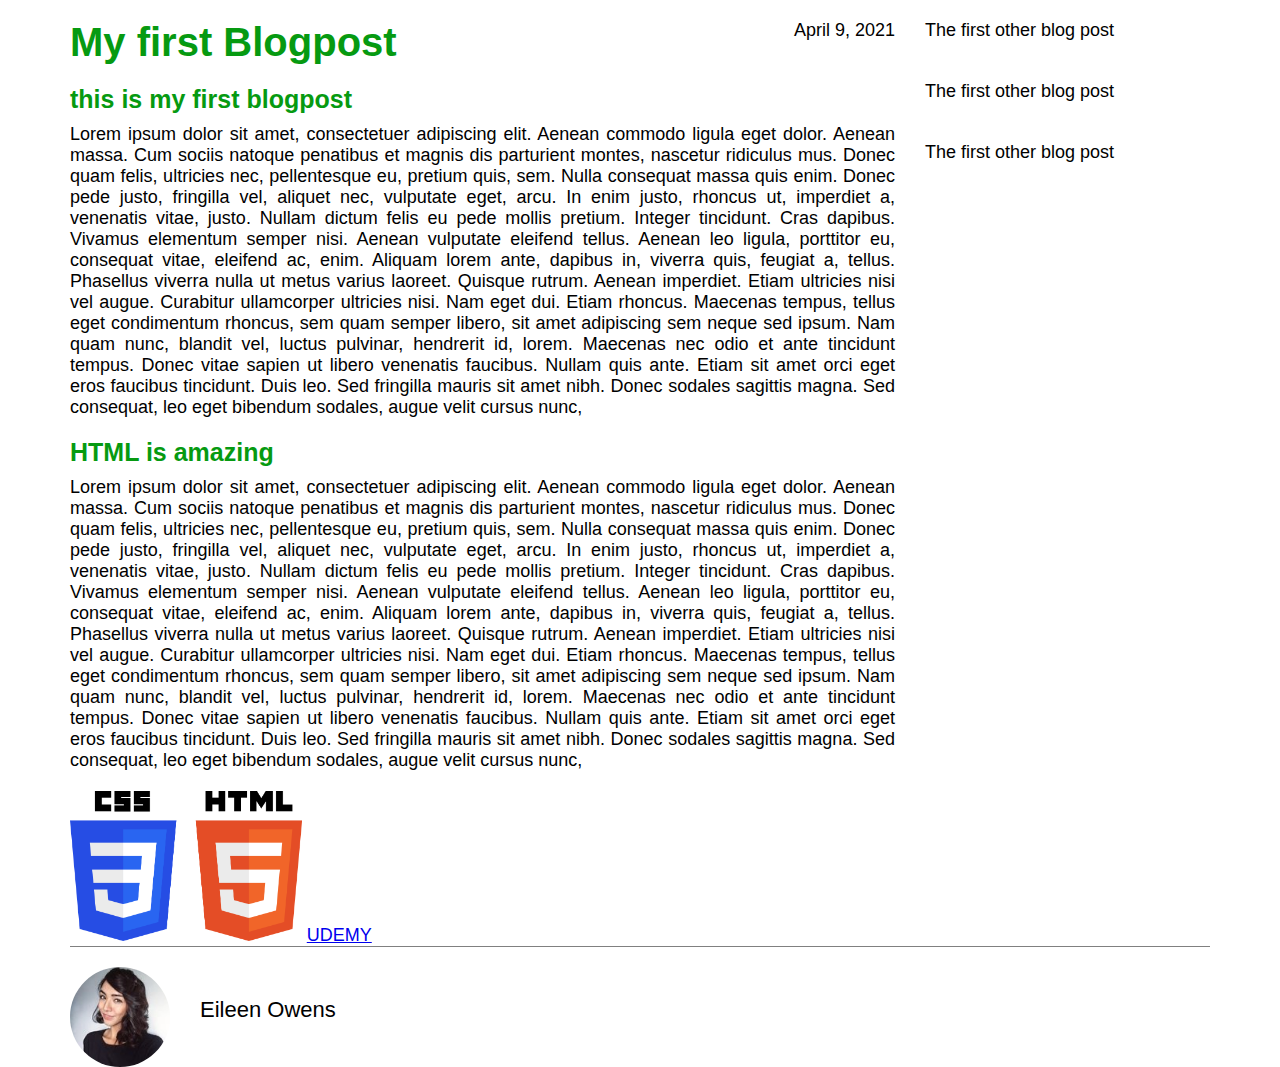
<file: index.html>
<!DOCTYPE html>
<html>
	<head>
		<title>My First Blogpost</title>
		<link rel="stylesheet" type="text/css" href="style.css">
	</head>

	<body>

		<div class="container">
			<div class="blog-post">
				<p class="date">April 9, 2021</p>
				<h1>My first Blogpost</h1>
				<h2>this is my first blogpost</h2>
				<p class="main-text">
					Lorem ipsum dolor sit amet, consectetuer adipiscing elit. Aenean commodo ligula eget dolor. Aenean massa. Cum sociis natoque penatibus et magnis dis parturient montes, nascetur ridiculus mus. Donec quam felis, ultricies nec, pellentesque eu, pretium quis, sem. Nulla consequat massa quis enim. Donec pede justo, fringilla vel, aliquet nec, vulputate eget, arcu. In enim justo, rhoncus ut, imperdiet a, venenatis vitae, justo. Nullam dictum felis eu pede mollis pretium. Integer tincidunt. Cras dapibus. Vivamus elementum semper nisi. Aenean vulputate eleifend tellus. Aenean leo ligula, porttitor eu, consequat vitae, eleifend ac, enim. Aliquam lorem ante, dapibus in, viverra quis, feugiat a, tellus. Phasellus viverra nulla ut metus varius laoreet. Quisque rutrum. Aenean imperdiet. Etiam ultricies nisi vel augue. Curabitur ullamcorper ultricies nisi. Nam eget dui. Etiam rhoncus. Maecenas tempus, tellus eget condimentum rhoncus, sem quam semper libero, sit amet adipiscing sem neque sed ipsum. Nam quam nunc, blandit vel, luctus pulvinar, hendrerit id, lorem. Maecenas nec odio et ante tincidunt tempus. Donec vitae sapien ut libero venenatis faucibus. Nullam quis ante. Etiam sit amet orci eget eros faucibus tincidunt. Duis leo. Sed fringilla mauris sit amet nibh. Donec sodales sagittis magna. Sed consequat, leo eget bibendum sodales, augue velit cursus nunc,
				</p>
				<h2>HTML is amazing</h2>
				
				
				<p class ="main-text">
					Lorem ipsum dolor sit amet, consectetuer adipiscing elit. Aenean commodo ligula eget dolor. Aenean massa. Cum sociis natoque penatibus et magnis dis parturient montes, nascetur ridiculus mus. Donec quam felis, ultricies nec, pellentesque eu, pretium quis, sem. Nulla consequat massa quis enim. Donec pede justo, fringilla vel, aliquet nec, vulputate eget, arcu. In enim justo, rhoncus ut, imperdiet a, venenatis vitae, justo. Nullam dictum felis eu pede mollis pretium. Integer tincidunt. Cras dapibus. Vivamus elementum semper nisi. Aenean vulputate eleifend tellus. Aenean leo ligula, porttitor eu, consequat vitae, eleifend ac, enim. Aliquam lorem ante, dapibus in, viverra quis, feugiat a, tellus. Phasellus viverra nulla ut metus varius laoreet. Quisque rutrum. Aenean imperdiet. Etiam ultricies nisi vel augue. Curabitur ullamcorper ultricies nisi. Nam eget dui. Etiam rhoncus. Maecenas tempus, tellus eget condimentum rhoncus, sem quam semper libero, sit amet adipiscing sem neque sed ipsum. Nam quam nunc, blandit vel, luctus pulvinar, hendrerit id, lorem. Maecenas nec odio et ante tincidunt tempus. Donec vitae sapien ut libero venenatis faucibus. Nullam quis ante. Etiam sit amet orci eget eros faucibus tincidunt. Duis leo. Sed fringilla mauris sit amet nibh. Donec sodales sagittis magna. Sed consequat, leo eget bibendum sodales, augue velit cursus nunc,
				</p>
				<img src="logo.png" alt="logo">
				<a href="https://udemy.com" target="_blank">UDEMY</a>
			</div>

			<div class="other-post">
				<div class="other">
					The first other blog post
				</div>

				<div class="other">
					The first other blog post
				</div>			

				<div class="other">
					The first other blog post
				</div>	
			</div>

			<div class="clear-fix"></div>

			<div class="user-box">
				<img src="user.jpg"	alt="user photo">
				<p class="user-text">Eileen Owens</p>
			</div>
		</div>

	</body>
</html>
</file>
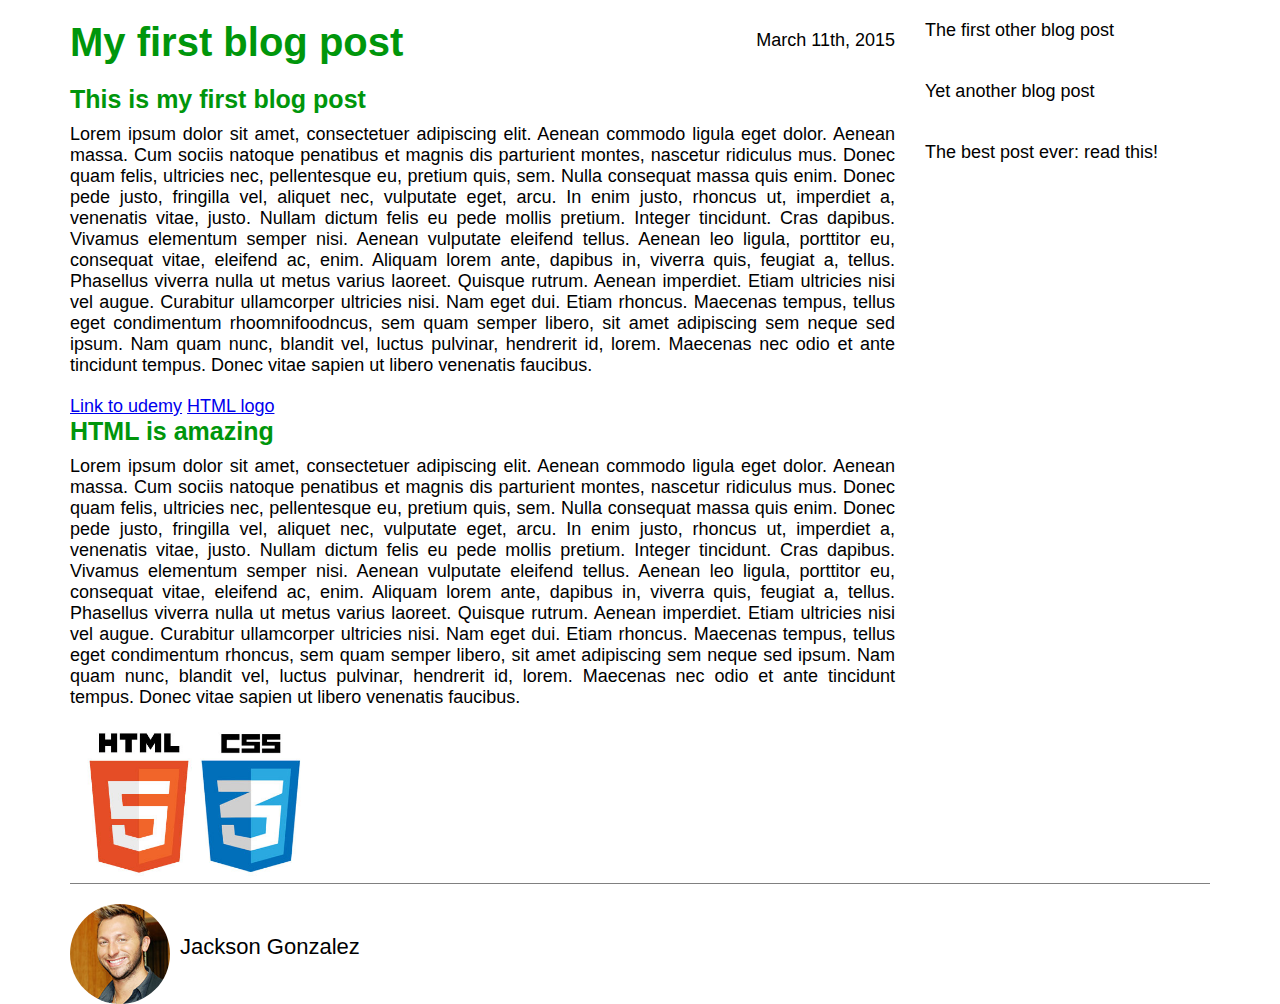
<file: blog post/index.html>
<!DOCTYPE html>
<html>
    
    <head>
        <title>My first blog post</title>
        <link rel="stylesheet" type="text/css" href="style.css">
    </head>
    
    <body>
        <div class="container">
            <div class="blog-post">
                <h1>My first blog post</h1>
                <p class="date">March 11th, 2015</p>
                <h2>This is my first blog post</h2>
                <p class="main-text">
                    Lorem ipsum dolor sit amet, consectetuer adipiscing elit. Aenean commodo ligula eget dolor. Aenean massa. Cum sociis natoque penatibus et magnis dis parturient montes, nascetur ridiculus mus. Donec quam felis, ultricies nec, pellentesque eu, pretium quis, sem. Nulla consequat massa quis enim. Donec pede justo, fringilla vel, aliquet nec, vulputate eget, arcu. In enim justo, rhoncus ut, imperdiet a, venenatis vitae, justo. Nullam dictum felis eu pede mollis pretium. Integer tincidunt. Cras dapibus. Vivamus elementum semper nisi. Aenean vulputate eleifend tellus. Aenean leo ligula, porttitor eu, consequat vitae, eleifend ac, enim. Aliquam lorem ante, dapibus in, viverra quis, feugiat a, tellus. Phasellus viverra nulla ut metus varius laoreet. Quisque rutrum. Aenean imperdiet. Etiam ultricies nisi vel augue. Curabitur ullamcorper ultricies nisi. Nam eget dui. Etiam rhoncus. Maecenas tempus, tellus eget condimentum rhoomnifoodncus, sem quam semper libero, sit amet adipiscing sem neque sed ipsum. Nam quam nunc, blandit vel, luctus pulvinar, hendrerit id, lorem. Maecenas nec odio et ante tincidunt tempus. Donec vitae sapien ut libero venenatis faucibus.
                </p>

                <a href="http://www.udemy.com" target="_blank">Link to udemy</a>
                <a href="logo.jpg" target="_blank">HTML logo</a>

                <h2>HTML is amazing</h2>
                <p class="main-text">
                    Lorem ipsum dolor sit amet, consectetuer adipiscing elit. Aenean commodo ligula eget dolor. Aenean massa. Cum sociis natoque penatibus et magnis dis parturient montes, nascetur ridiculus mus. Donec quam felis, ultricies nec, pellentesque eu, pretium quis, sem. Nulla consequat massa quis enim. Donec pede justo, fringilla vel, aliquet nec, vulputate eget, arcu. In enim justo, rhoncus ut, imperdiet a, venenatis vitae, justo. Nullam dictum felis eu pede mollis pretium. Integer tincidunt. Cras dapibus. Vivamus elementum semper nisi. Aenean vulputate eleifend tellus. Aenean leo ligula, porttitor eu, consequat vitae, eleifend ac, enim. Aliquam lorem ante, dapibus in, viverra quis, feugiat a, tellus. Phasellus viverra nulla ut metus varius laoreet. Quisque rutrum. Aenean imperdiet. Etiam ultricies nisi vel augue. Curabitur ullamcorper ultricies nisi. Nam eget dui. Etiam rhoncus. Maecenas tempus, tellus eget condimentum rhoncus, sem quam semper libero, sit amet adipiscing sem neque sed ipsum. Nam quam nunc, blandit vel, luctus pulvinar, hendrerit id, lorem. Maecenas nec odio et ante tincidunt tempus. Donec vitae sapien ut libero venenatis faucibus.
                </p>
                <img src="logo.jpg" alt="The HTML5 logo">
                
            </div>
            
            <div class="other-posts">
                <div class="other">
                    The first other blog post
                </div>
                
                <div class="other">
                    Yet another blog post
                </div>
                
                <div class="other">
                    The best post ever: read this!
                </div>
            </div>
            
            <div class="clearfix"></div>
            
            <div class="author-box">
                <img src="author.jpg" alt="Author photo">
                <p class="author-text">Jackson Gonzalez</p>
            </div>
            
        </div>
        
        
    </body>
    
</html>
</file>
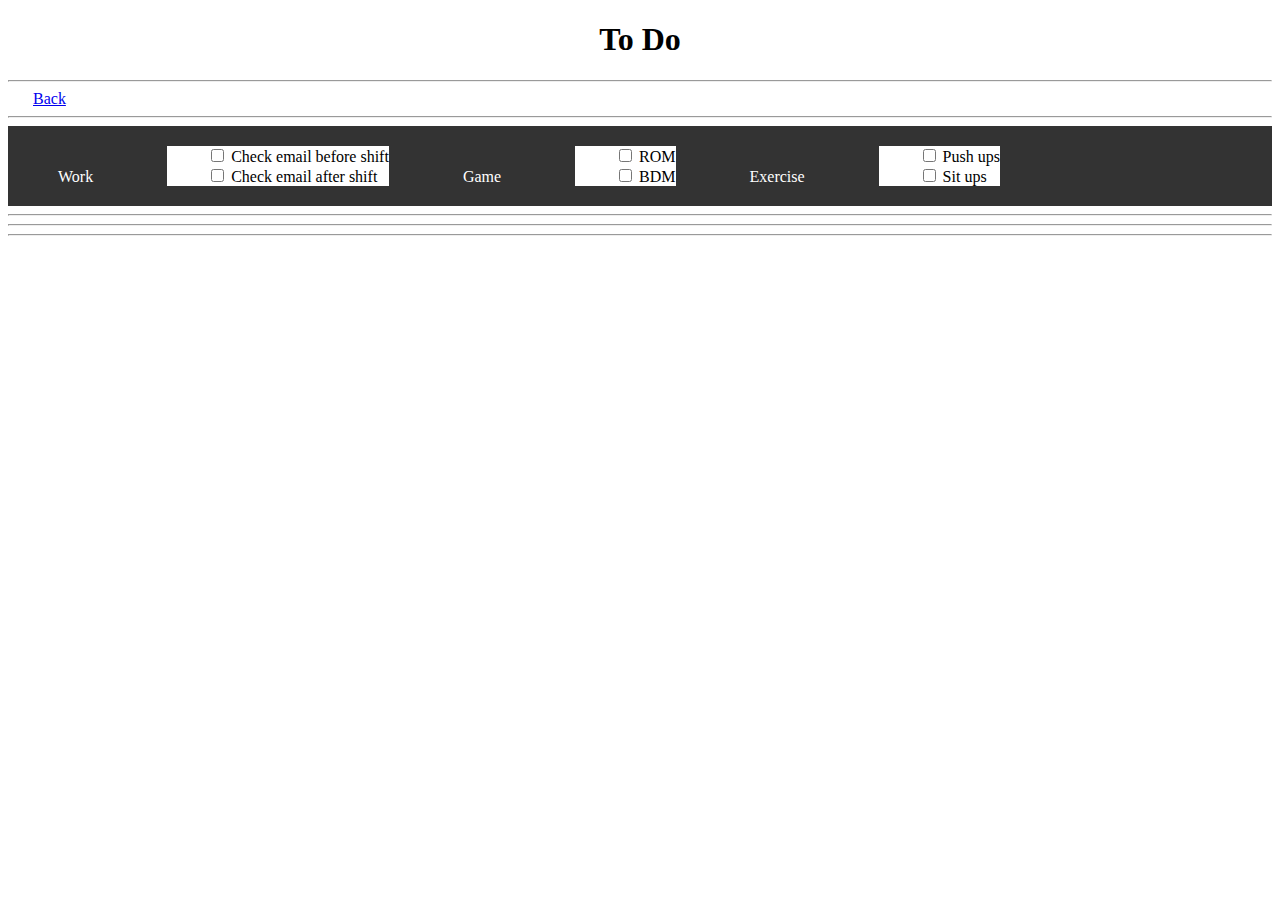
<file: bookmarks website/Activities.html>
<!DOCTYPE html>
<html lang="en-US">
<head> 
<style>
a {padding: 10px 25px }
a:hover {color:red}
a:active {color:green}
ul { list-style-type:none; margin:0; padding:0; overflow:hidden; background-color:#333333;}
li { display:inline-block;}
ol {margin:20px;background-color:white}
ol li {display:block;}
li a { display:block; color:white; text-align:center; padding: 00px 50px; line-height:50px; text-decoration:none; }
li a:hover { background-color: #111111 }
span { dispaly:inline-block; }
</style>
</style>
<title> MY bookmarks HTML Project </title>
</head>

<body>
<h1  style="text-align:center"> To Do </h1> <hr/>
<a href="Bookmarks.html">Back</a>
<hr/>
<div>
<ul>
	<li><a> Work </a></li>
	<li><ol>
		<li><input type="checkbox"> Check email before shift</li>
		<li><input type="checkbox"> Check email after shift </li> 
		</ol></li>
	<li><a> Game </a></li>
	<li><ol>
		<li><input type="checkbox"> ROM</li>
		<li><input type="checkbox"> BDM </li> 
		</ol></li>
	<li><a> Exercise </a></li>
	<li><ol>
		<li><input type="checkbox"> Push ups</li>
		<li><input type="checkbox"> Sit ups </li> 
		</ol></li>
	
</div>
<hr/>

<div>

</div>
<hr/>

<div>

</div>
<hr/>


</body>
</html>
</file>
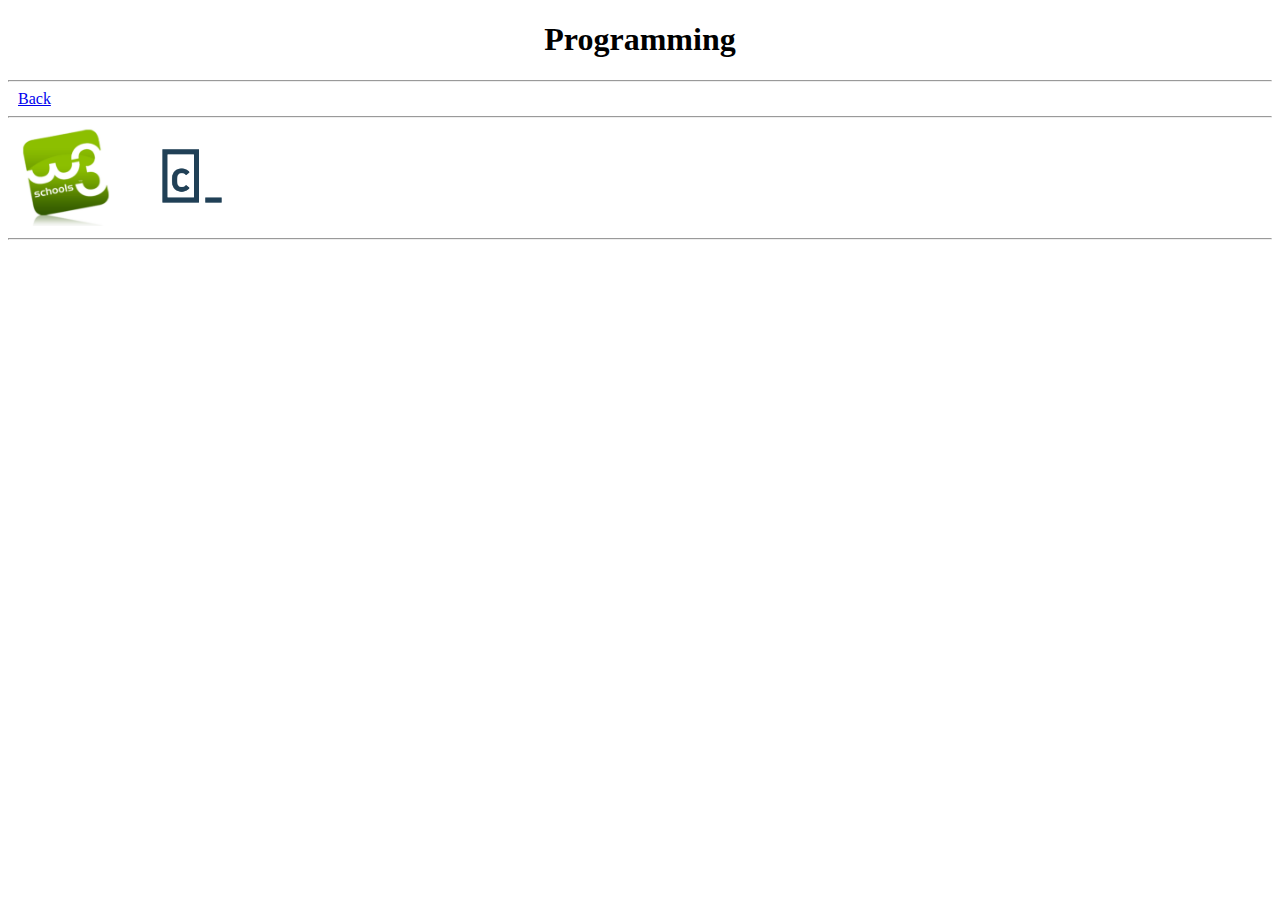
<file: bookmarks website/anime and manga.html>
<!DOCTYPE html>
<html lang="en-US">
<head> 
<style>
a { margin: 10px; }
</style>
<title> MY bookmarks HTML Project </title>
</head>

<body>
<h1  style="text-align:center"> Programming </h1> <hr/>
<a href="Bookmarks.html">Back</a>
<hr/>
<a href="https://www.w3schools.com/" target="_blank" title="novelupdates.com"> <img src="w3.jpg" width="100" height="100"></a> 
<a href="https://www.codecademy.com/" target="_blank" title="novelupdates.com"> <img src="CC.png" width="100" height="100"></a> 
<hr/>

</body>
</html>
</file>
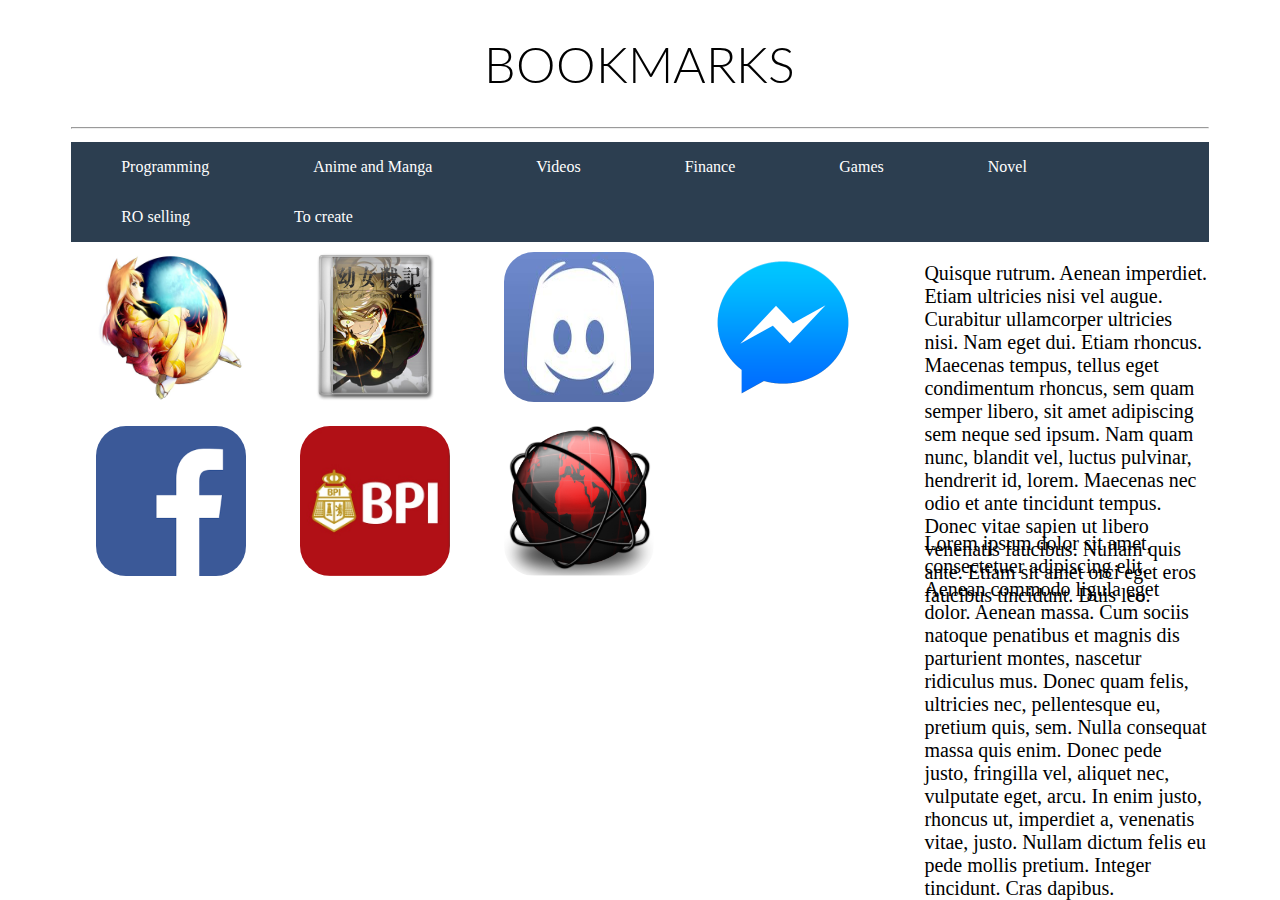
<file: bookmarks website/Bookmarks.html>
<!DOCTYPE html>
<html lang="en-US">
<head> 
	<link rel="stylesheet" type="text/css" href="resources/css/styles.css">
	<link rel="preconnect" href="https://fonts.gstatic.com">
	<link href="https://fonts.googleapis.com/css2?family=Lato:ital,wght@0,100;0,300;0,400;1,300&display=swap" rel="stylesheet">
	<title> MY bookmarks HTML Project </title>

</head>

<body>
	<div class="container">
		<div class="header">
			<h1  style="text-align:center">BOOKMARKS </h1> <hr/>
		</div>
		<div class="navigation">
			<ul>
					<li><a href="programming.html">Programming</a></li>
					<li><a href="anime and manga.html">Anime and Manga</a></li>
					<li><a href="videos.html">Videos</a></li>
					<li><a href="finance.html">Finance</a></li>
					<li><a href="games.html">Games</a></li>
					<li><a href="novel.html">Novel</a></li>
					<li><a href="RO.html">RO selling</a></li>
					<li><a href="Activities.html">To create</a></li>
					
			</ul>
		</div>

		<div class="content-main">
			<a href="http://www.novelupdates.com/reading-list/" target="_blank" title="novelupdates.com"><img src="resources/img/Novel.jpg" ></a> 
			<a href="https://manganelo.com/bookmark" target="_blank" title="kissmanga.com"><img src="resources/img/Manga.png" ></a>
			<a href="https://discordapp.com/channels/207379400038154240/207379400038154240" target="_blank" title="discord voice channel"><img src="resources/img/Discord.jpg" ></a> 
			<a href="https://www.messenger.com" target="_blank" title="Facebook Messenger"><img src="resources/img/Messenger.png" ></a> 
			<a href="https://www.facebook.com" target="_blank" title="facebook home"><img src="resources/img/FB.png"></a> 
			<a href="https://www.bpi.com.ph/" target="_blank"> <img src="resources/img/BPI.jpg" ></a> 
			<a href="https://gamepciso.com" target="_blank" title="pc games download site"> <img src="resources/img/gamespc.png"> </a>

		</div>



		<div class="content-sub">
			<div class="content-sub1">
				<p>
				 Quisque rutrum. Aenean imperdiet. Etiam ultricies nisi vel augue. Curabitur ullamcorper ultricies nisi. Nam eget dui. Etiam rhoncus. Maecenas tempus, tellus eget condimentum rhoncus, sem quam semper libero, sit amet adipiscing sem neque sed ipsum. Nam quam nunc, blandit vel, luctus pulvinar, hendrerit id, lorem. Maecenas nec odio et ante tincidunt tempus. Donec vitae sapien ut libero venenatis faucibus. Nullam quis ante. Etiam sit amet orci eget eros faucibus tincidunt. Duis leo.
				</p>
			</div>

	
			<div class="content-sub2">
				<p>
				Lorem ipsum dolor sit amet, consectetuer adipiscing elit. Aenean commodo ligula eget dolor. Aenean massa. Cum sociis natoque penatibus et magnis dis parturient montes, nascetur ridiculus mus. Donec quam felis, ultricies nec, pellentesque eu, pretium quis, sem. Nulla consequat massa quis enim. Donec pede justo, fringilla vel, aliquet nec, vulputate eget, arcu. In enim justo, rhoncus ut, imperdiet a, venenatis vitae, justo. Nullam dictum felis eu pede mollis pretium. Integer tincidunt. Cras dapibus. 
				</p>
			</div>
		</div>

		
	</div>
</body>
</html>
</file>
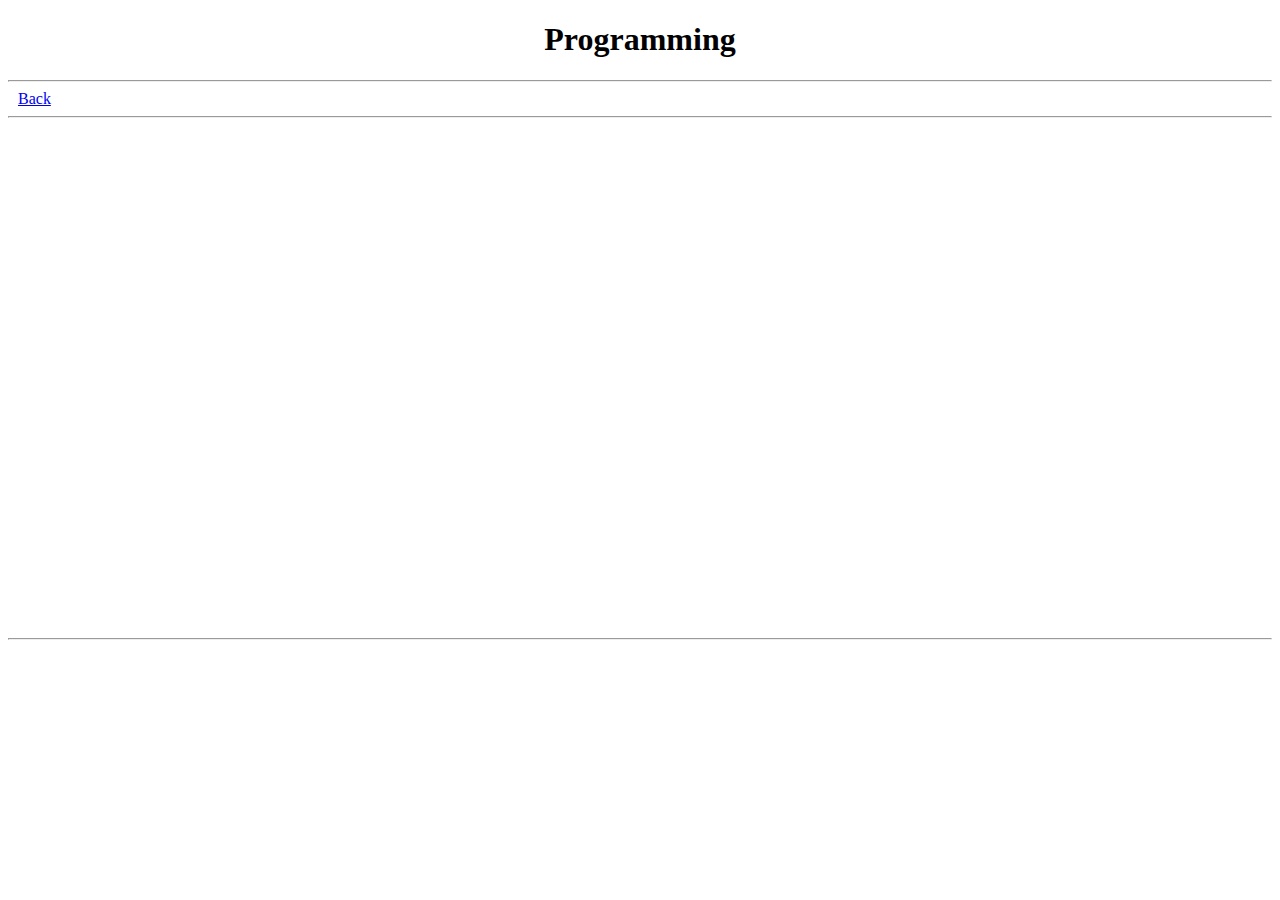
<file: bookmarks website/novel.html>
<!DOCTYPE html>
<html lang="en-US">
<head> 
<style>
a { margin: 10px; }
</style>
<title> MY bookmarks HTML Project </title>
</head>

<body>
<h1  style="text-align:center"> Programming </h1> <hr/>
<a href="lesson.html">Back</a>
<hr/>
<iframe src="http://www.novelupdates.com/reading-list" height="500" width="1000" style="border:none;"></iframe>
<hr/>

</body>
</html>
</file>
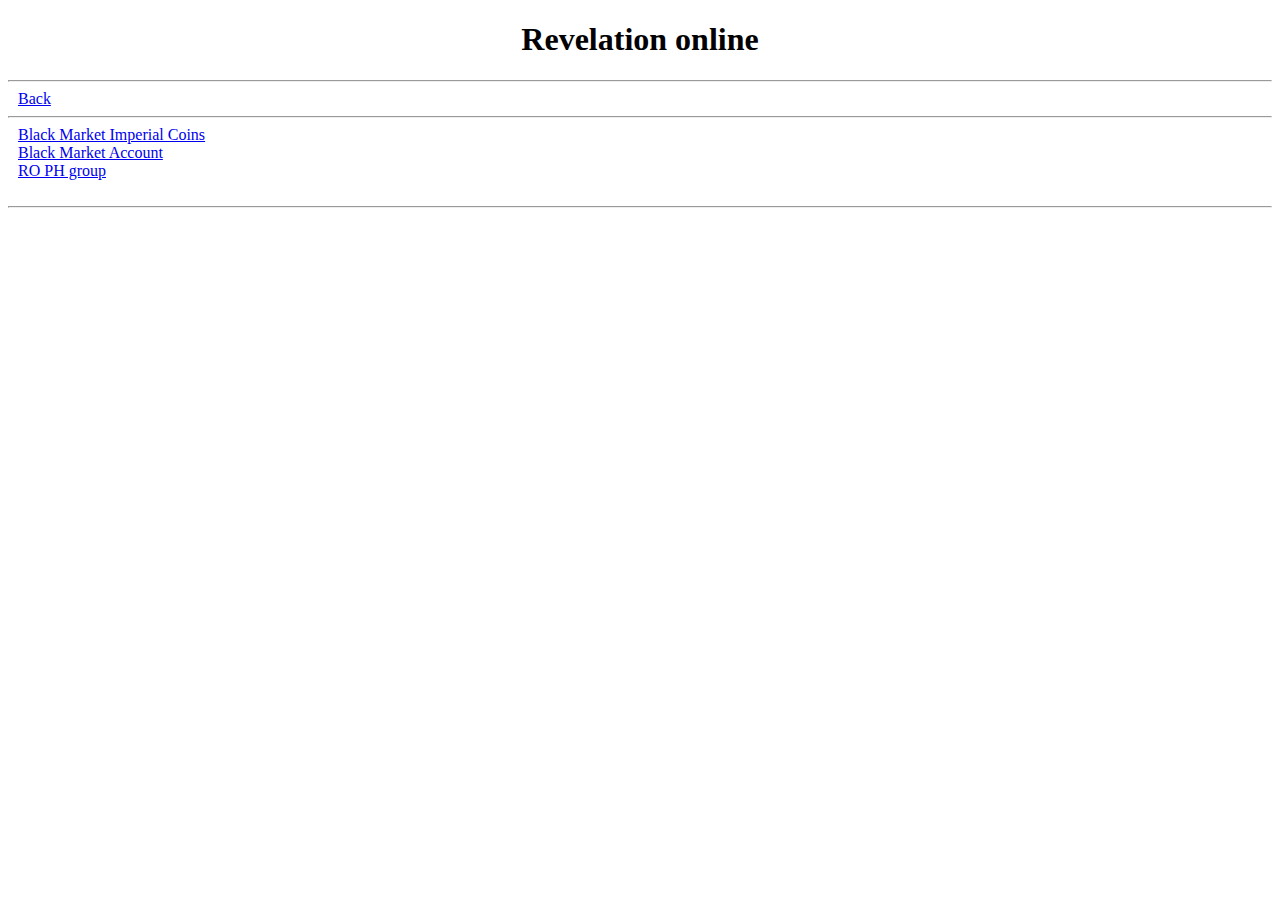
<file: bookmarks website/RO.html>
<!DOCTYPE html>
<html lang="en-US">
<head> 
<style>
a { margin: 10px; }
</style>
<title> MY bookmarks HTML Project </title>
</head>

<body>
<h1  style="text-align:center"> Revelation online </h1> <hr/>
<a href="Bookmarks.html">Back</a>
<hr/>
<a href="https://www.facebook.com/groups/RevelationOnlinePH/permalink/1848139532175569/?sale_post_id=1848139532175569" target="_blank"> Black Market Imperial Coins </a> <br/>
<a href="https://www.facebook.com/groups/RevelationOnlinePH/permalink/1849567445366111/?sale_post_id=1849567445366111" target="_blank"> Black Market Account </a> <br/>
<a href="https://www.facebook.com/groups/195616737524235/permalink/316444128774828/" target="_blank"> RO PH group </a> <br/> <br/>
<hr/>

</body>
</html>
</file>
<file: style.css>
*{
	margin:0;
	padding:0;
	box-sizing: border-box;
}

body{
	font-family: Helvetica Neue, Arial;
	font-size: 18px;
}

h1,h2{
	color:#069a11;

}

h1{
	font-size: 40px;
	margin-bottom:20px;
}

h2{
	font-size: 25px;
	margin-bottom:10px;
}

p{

	text-align: justify;
}

.container{
	width:1140px;
	margin:20px auto 0 auto;
}


.blog-post{
	width:75%;
	float:left;
	position:relative;
}

.date{
	position:absolute;
	top:0;
	right:30px;
}

.main-text{
	text-align:justify;
	margin-bottom:20px;
	padding-right:30px;
}

.blog-post img{
	height:150px;
	width:auto;
}

.user-box{
	border-top:1px solid #808080;
	padding:20px 0 0 0 ;
}

.user-text {
	font-size:22px;
	float:left;
	margin-top:15px;
	margin:30px;
}

.user-box img{
	height:100px;
	width:100px;
	border-radius:50%;
	float:left;
}

.other-post{
	width:25%;
	float:left;
}

.other{
	margin-bottom:40px;
}

.clear-fix{
	content:"";
	display:table;
	clear:both;
}
</file>
<file: blog post/style.css>
* {
    margin: 0;
    padding: 0;
    box-sizing: border-box;
}

.clearfix:after {
    content: "";
    display: table;
    clear: both;
}

body {
    font-family: Helvetica Neue, Arial;
    font-size: 18px;
}

h1, h2 {
    color: #00960b;
    
}

h1 {
    font-size: 40px;
    margin-bottom: 20px;
}


h2 {
    font-size: 25px;
    margin-bottom: 10px;
}

.main-text {
    text-align: justify;
    margin-bottom: 20px;
}

.author-text {
    font-size: 22px;
    float: left;
    margin-top: 30px;
    margin-left: 10px;
}

.container {
    width: 1140px;
    margin: 20px auto 0 auto;
}

.blog-post {
    width: 75%;
    float: left;
    padding-right: 30px;
    position: relative;
}

.other-posts {
    width: 25%;
    float: left;
}

.author-box {
    padding-top: 20px;
    border-top: 1px solid #808080;
}

.other {
    margin-bottom: 40px;
}

.author-box img {
    height: 100px;
    width: 100px;
    border-radius: 50%;
    float: left;
}

.blog-post img {
    height: 150px;
    width: auto;
}

.date {
    position: absolute;
    top: 10px;
    right: 30px;
}
</file>
<file: bookmarks website/resources/css/styles.css>
*{
	box-sizing:border-box;
}


a:hover {color:red}
a:active {color:green}
ul { list-style-type:none; margin:0; padding:0; overflow:hidden; background-color:#2c3e50;}
li { display:inline-block; }
li a { display:block; color:white; text-align:center; padding: 0px 50px; line-height:50px; text-decoration:none; }
li a:hover { background-color: #111111 }

h1{
	font-family:'Lato',sans-serif;
	font-weight:300;
	text-rendering:optimizeLegibility;
}

.container{
	width:90%;
	margin:auto 5% auto 5%;
}

.header{
	font-size:25px;
}

.content-main{
	height:300px;
	width:75%;
	float:left;
}

.content-main img{
	margin:10px 25px;
	height:150px;
	width:150px;
	border-radius:20%;
}

.content-sub{
	margin-top:0;
	height:500px;
	font-size:20px;
	position:relative;
	width:25%;
	float:left;
}

.content-sub1{
	height:50%;
	
}

.content-sub2{
	height:50%;

}
</file>
